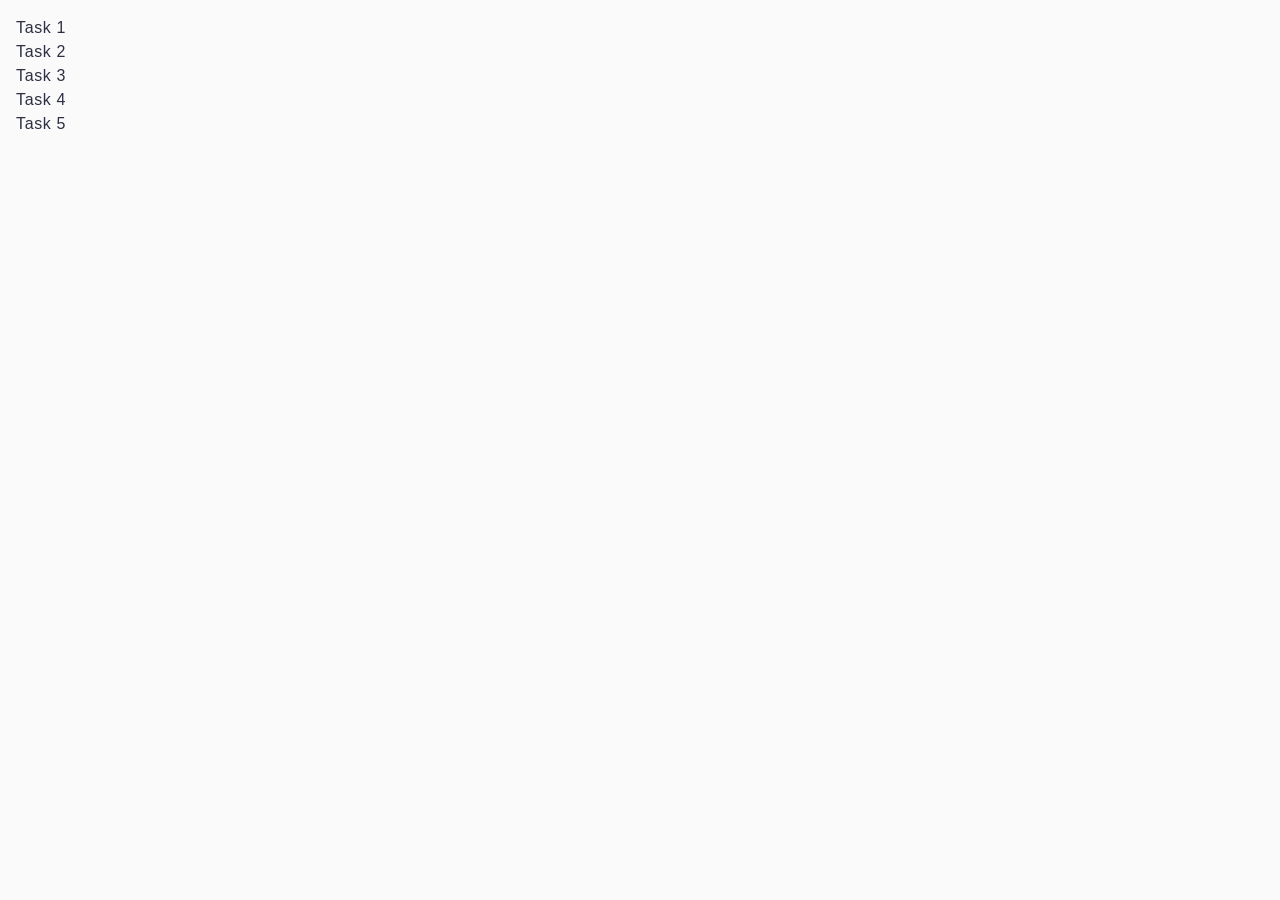
<file: index.html>
<!DOCTYPE html>
<html lang="en">

<head>
  <meta charset="UTF-8" />
  <meta http-equiv="X-UA-Compatible" content="IE=edge" />
  <meta name="viewport" content="width=device-width, initial-scale=1.0" />
  <title>Homework 7</title>
  <link rel="stylesheet" href="./css/common.css" />
</head>

<body>
  <ul>
    <li><a href="./task-1.html">Task 1</a></li>
    <li><a href="./task-2.html">Task 2</a></li>
    <li><a href="./task-3.html">Task 3</a></li>
    <li><a href="./task-4.html">Task 4</a></li>
    <li><a href="./task-5.html">Task 5</a></li>
  </ul>
</body>

</html>
</file>
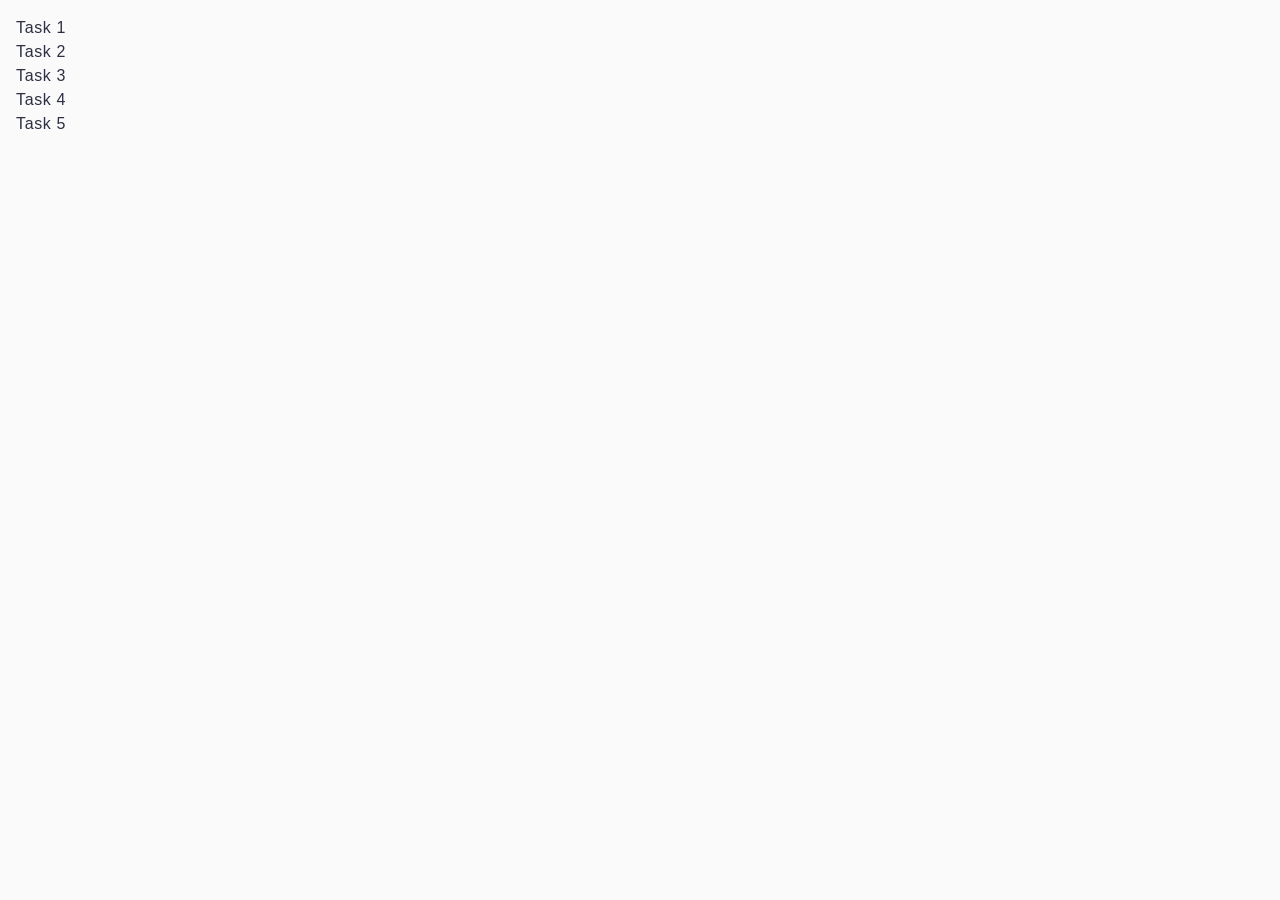
<file: src/index.html>
<!DOCTYPE html>
<html lang="en">
  <head>
    <meta charset="UTF-8" />
    <meta http-equiv="X-UA-Compatible" content="IE=edge" />
    <meta name="viewport" content="width=device-width, initial-scale=1.0" />
    <title>Homework 7</title>
    <link rel="stylesheet" href="./css/common.css" />
  </head>
  <body>
    <ul>
      <li><a href="./task-1.html">Task 1</a></li>
      <li><a href="./task-2.html">Task 2</a></li>
      <li><a href="./task-3.html">Task 3</a></li>
      <li><a href="./task-4.html">Task 4</a></li>
      <li><a href="./task-5.html">Task 5</a></li>
    </ul>
  </body>
</html>
</file>
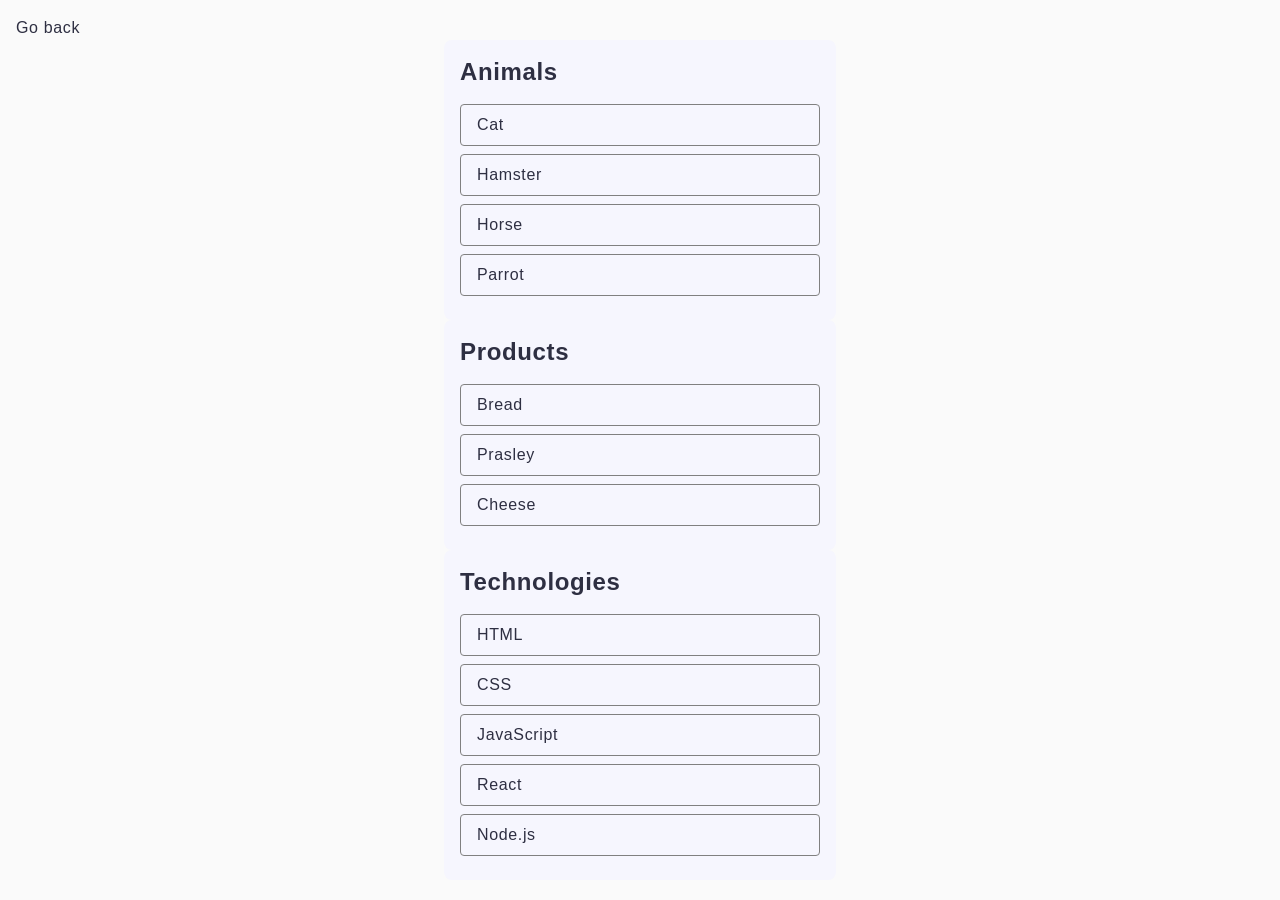
<file: task-1.html>
<!DOCTYPE html>
<html lang="en">

<head>
  <meta charset="UTF-8" />
  <meta http-equiv="X-UA-Compatible" content="IE=edge" />
  <meta name="viewport" content="width=device-width, initial-scale=1.0" />
  <title>Task 1</title>
  <link rel="stylesheet" href="./css/common.css" />
  <link rel="stylesheet" href="./css/task-1.css" />
</head>

<body>
  <p><a href="./index.html">Go back</a></p>

  <ul id="categories">
    <li class="item">
      <h2>Animals</h2>

      <ul>
        <li>Cat</li>
        <li>Hamster</li>
        <li>Horse</li>
        <li>Parrot</li>
      </ul>
    </li>
    <li class="item">
      <h2>Products</h2>

      <ul>
        <li>Bread</li>
        <li>Prasley</li>
        <li>Cheese</li>
      </ul>
    </li>
    <li class="item">
      <h2>Technologies</h2>

      <ul>
        <li>HTML</li>
        <li>CSS</li>
        <li>JavaScript</li>
        <li>React</li>
        <li>Node.js</li>
      </ul>
    </li>
  </ul>

  <script src="./js/task-1.js" type="module"></script>
</body>

</html>
</file>
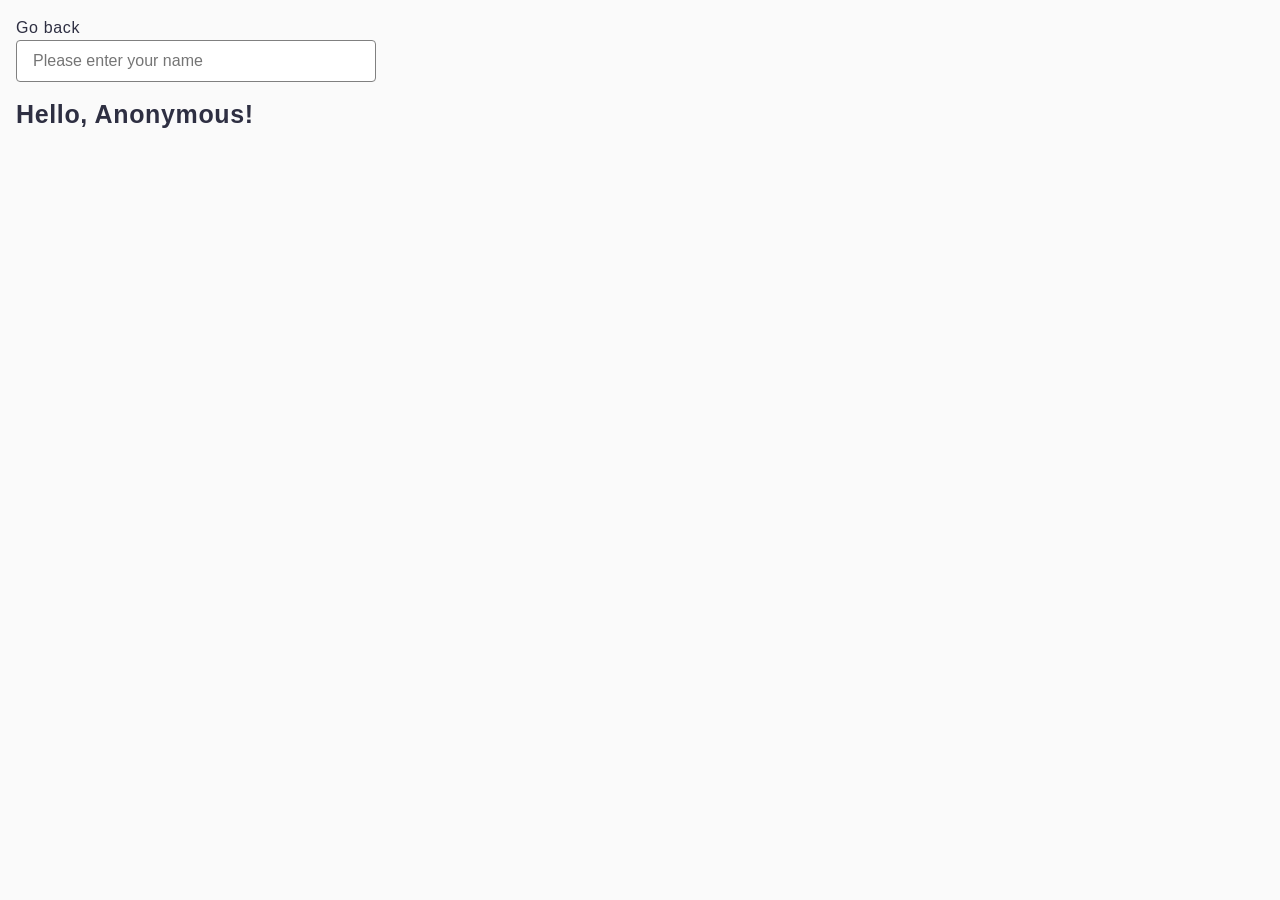
<file: task-3.html>
<!DOCTYPE html>
<html lang="en">

<head>
  <meta charset="UTF-8" />
  <meta http-equiv="X-UA-Compatible" content="IE=edge" />
  <meta name="viewport" content="width=device-width, initial-scale=1.0" />
  <title>Task 3</title>
  <link rel="stylesheet" href="./css/common.css" />
  <link rel="stylesheet" href="./css/task-3.css" />
</head>

<body>
  <p><a href="./index.html">Go back</a></p>

  <input class="name-input" type="text" id="name-input" placeholder="Please enter your name" />
  <h1 class="title-main">Hello, <span id="name-output">Anonymous</span>!</h1>

  <script src="./js/task-3.js" type="module"></script>
</body>

</html>
</file>
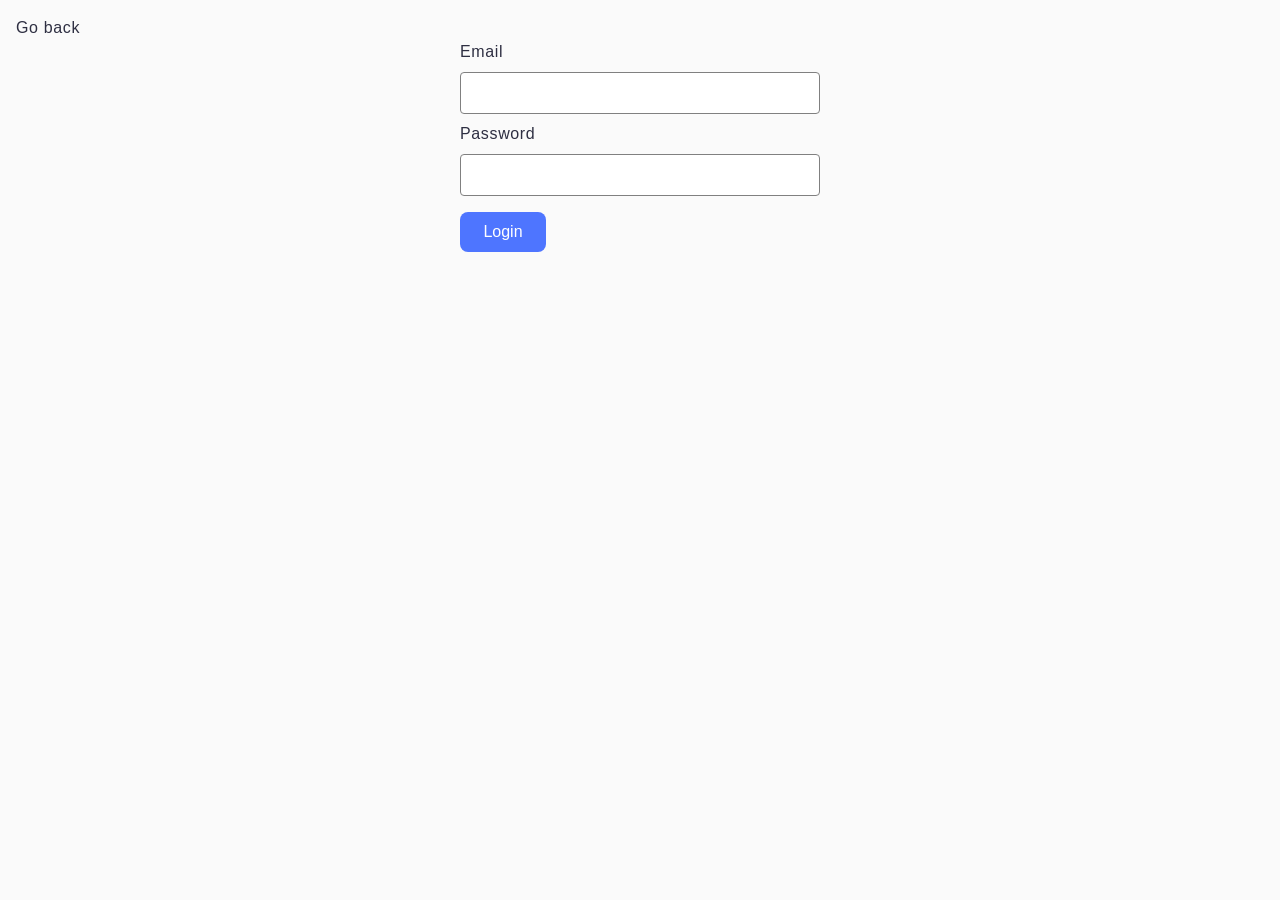
<file: task-4.html>
<!DOCTYPE html>
<html lang="en">

<head>
  <meta charset="UTF-8" />
  <meta http-equiv="X-UA-Compatible" content="IE=edge" />
  <meta name="viewport" content="width=device-width, initial-scale=1.0" />
  <title>Task 4</title>
  <link rel="stylesheet" href="./css/common.css" />
  <link rel="stylesheet" href="./css/task-4.css" />
</head>

<body>
  <p><a href="./index.html">Go back</a></p>

  <form class="login-form">
    <label>
      Email
      <input type="email" name="email" />
    </label>
    <label>
      Password
      <input type="password" name="password" />
    </label>
    <button class="form-btn" type="submit">Login</button>
  </form>

  <script src="./js/task-4.js" type="module"></script>
</body>

</html>
</file>
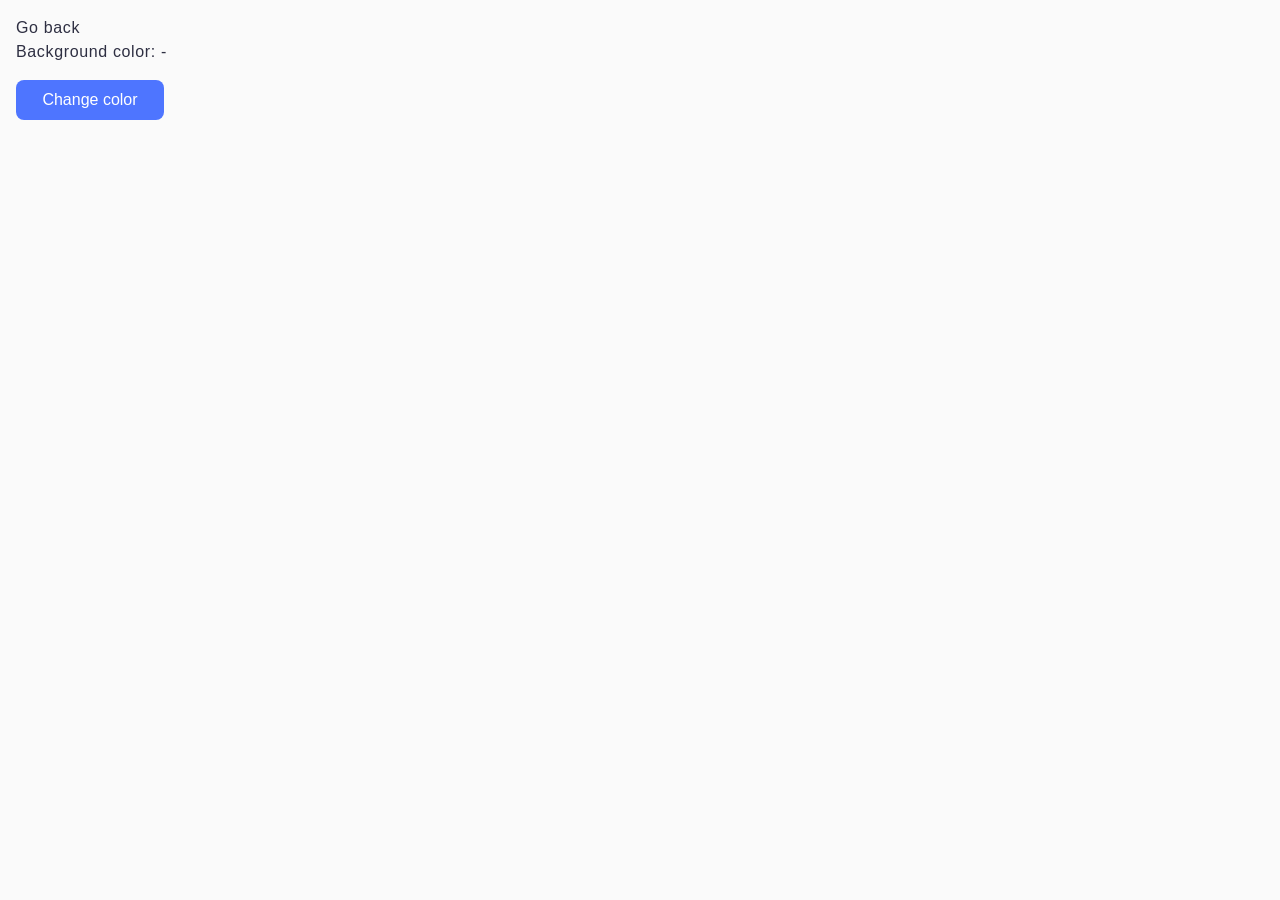
<file: task-5.html>
<!DOCTYPE html>
<html lang="en">

<head>
  <meta charset="UTF-8" />
  <meta http-equiv="X-UA-Compatible" content="IE=edge" />
  <meta name="viewport" content="width=device-width, initial-scale=1.0" />
  <title>Task 5</title>
  <link rel="stylesheet" href="./css/common.css" />
  <link rel="stylesheet" href="./css/task-5.css" />
</head>

<body>
  <p><a href="./index.html">Go back</a></p>

  <div class="widget">
    <p>Background color: <span class="color">-</span></p>
    <button type="button" class="change-color">Change color</button>
  </div>

  <script src="./js/task-5.js" type="module"></script>
</body>

</html>
</file>
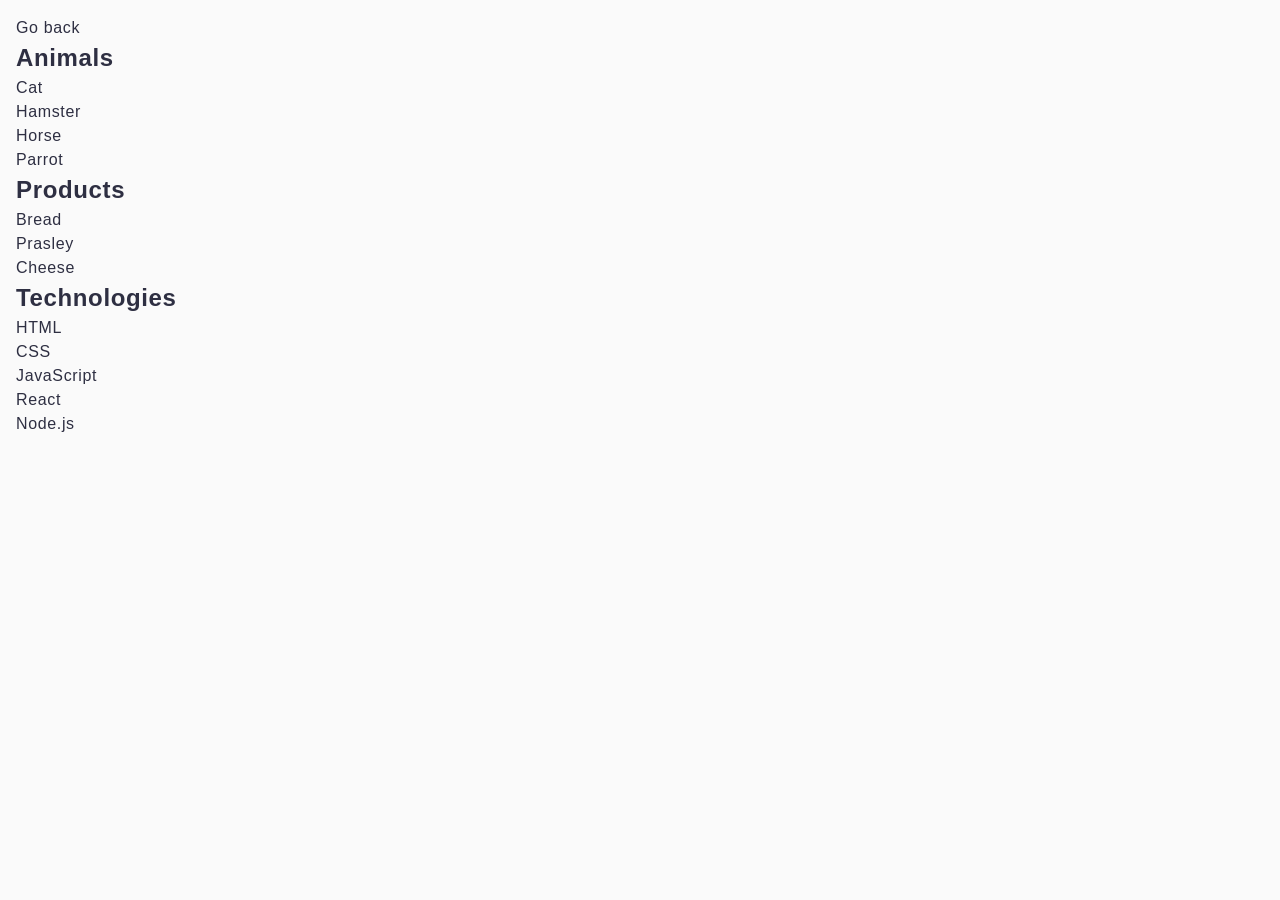
<file: src/task-1.html>
<!DOCTYPE html>
<html lang="en">
  <head>
    <meta charset="UTF-8" />
    <meta http-equiv="X-UA-Compatible" content="IE=edge" />
    <meta name="viewport" content="width=device-width, initial-scale=1.0" />
    <title>Task 1</title>
    <link rel="stylesheet" href="./css/common.css" />
  </head>
  <body>
    <p><a href="./index.html">Go back</a></p>

    <ul id="categories">
      <li class="item">
        <h2>Animals</h2>

        <ul>
          <li>Cat</li>
          <li>Hamster</li>
          <li>Horse</li>
          <li>Parrot</li>
        </ul>
      </li>
      <li class="item">
        <h2>Products</h2>

        <ul>
          <li>Bread</li>
          <li>Prasley</li>
          <li>Cheese</li>
        </ul>
      </li>
      <li class="item">
        <h2>Technologies</h2>

        <ul>
          <li>HTML</li>
          <li>CSS</li>
          <li>JavaScript</li>
          <li>React</li>
          <li>Node.js</li>
        </ul>
      </li>
    </ul>

    <script src="./js/task-1.js" type="module"></script>
  </body>
</html>
</file>
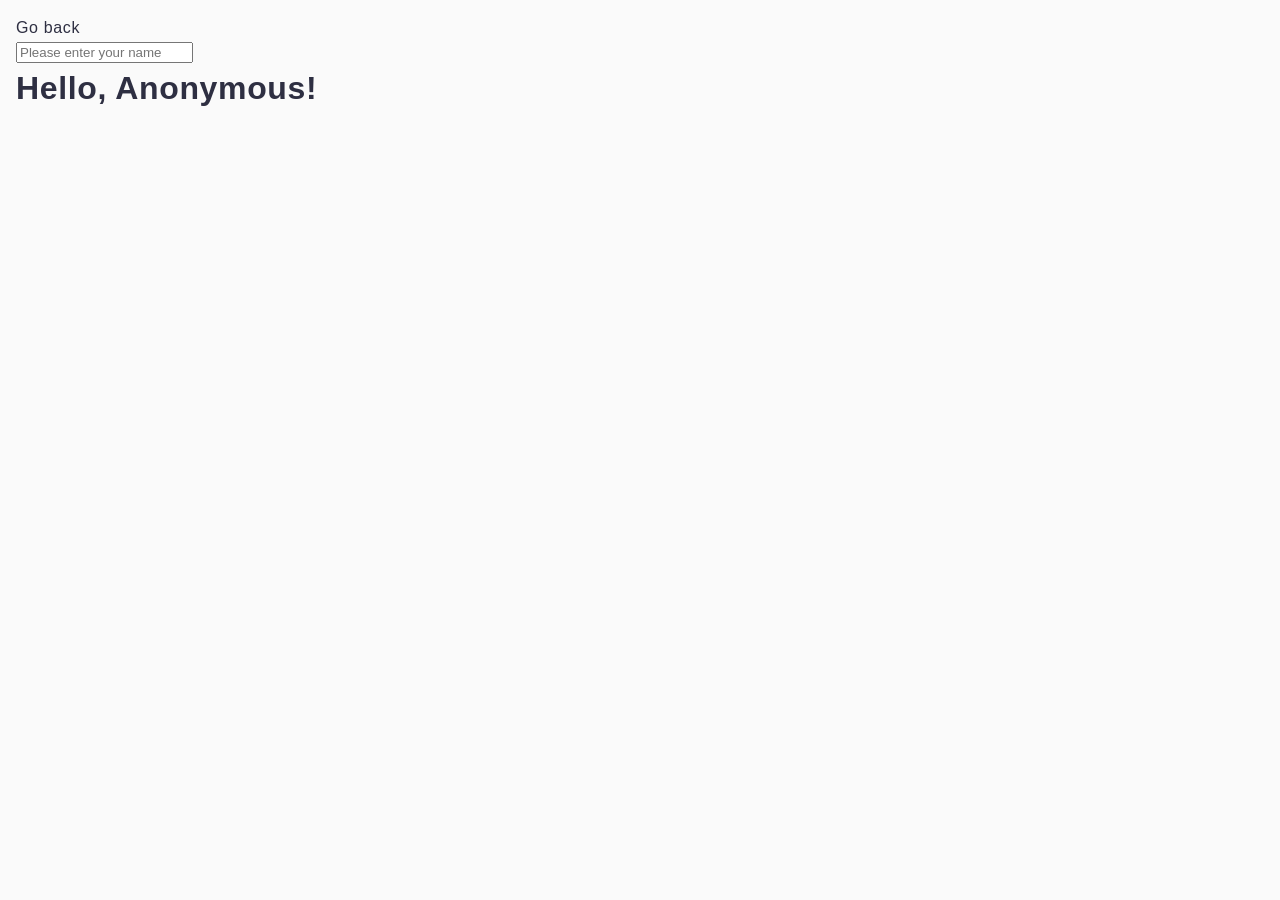
<file: src/task-3.html>
<!DOCTYPE html>
<html lang="en">
  <head>
    <meta charset="UTF-8" />
    <meta http-equiv="X-UA-Compatible" content="IE=edge" />
    <meta name="viewport" content="width=device-width, initial-scale=1.0" />
    <title>Task 3</title>
    <link rel="stylesheet" href="./css/common.css" />
  </head>
  <body>
    <p><a href="./index.html">Go back</a></p>

    <input type="text" id="name-input" placeholder="Please enter your name" />
    <h1>Hello, <span id="name-output">Anonymous</span>!</h1>

    <script src="./js/task-3.js" type="module"></script>
  </body>
</html>
</file>
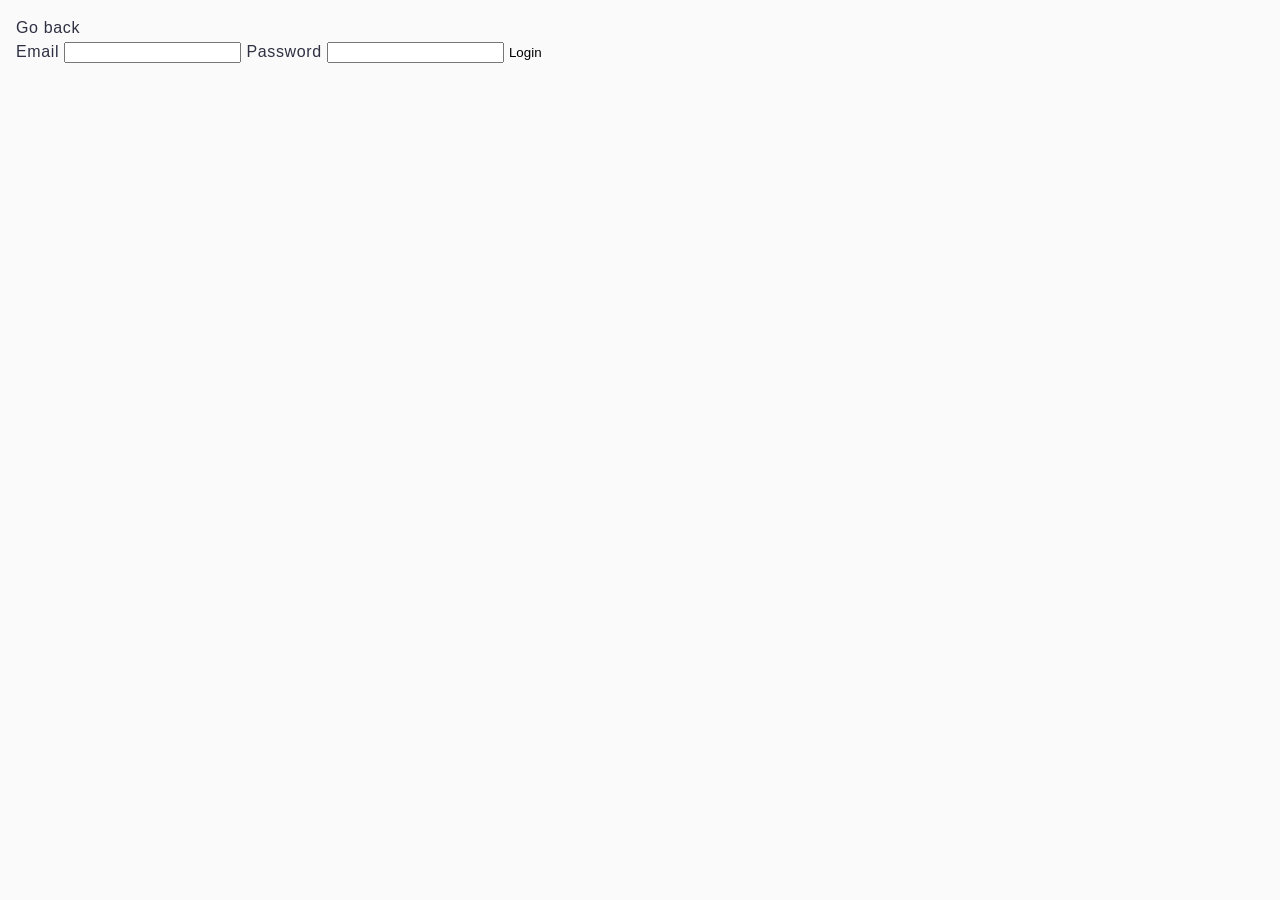
<file: src/task-4.html>
<!DOCTYPE html>
<html lang="en">
  <head>
    <meta charset="UTF-8" />
    <meta http-equiv="X-UA-Compatible" content="IE=edge" />
    <meta name="viewport" content="width=device-width, initial-scale=1.0" />
    <title>Task 4</title>
    <link rel="stylesheet" href="./css/common.css" />
  </head>
  <body>
    <p><a href="./index.html">Go back</a></p>

    <form class="login-form">
      <label>
        Email
        <input type="email" name="email" />
      </label>
      <label>
        Password
        <input type="password" name="password" />
      </label>
      <button type="submit">Login</button>
    </form>

    <script src="./js/task-4.js" type="module"></script>
  </body>
</html>
</file>
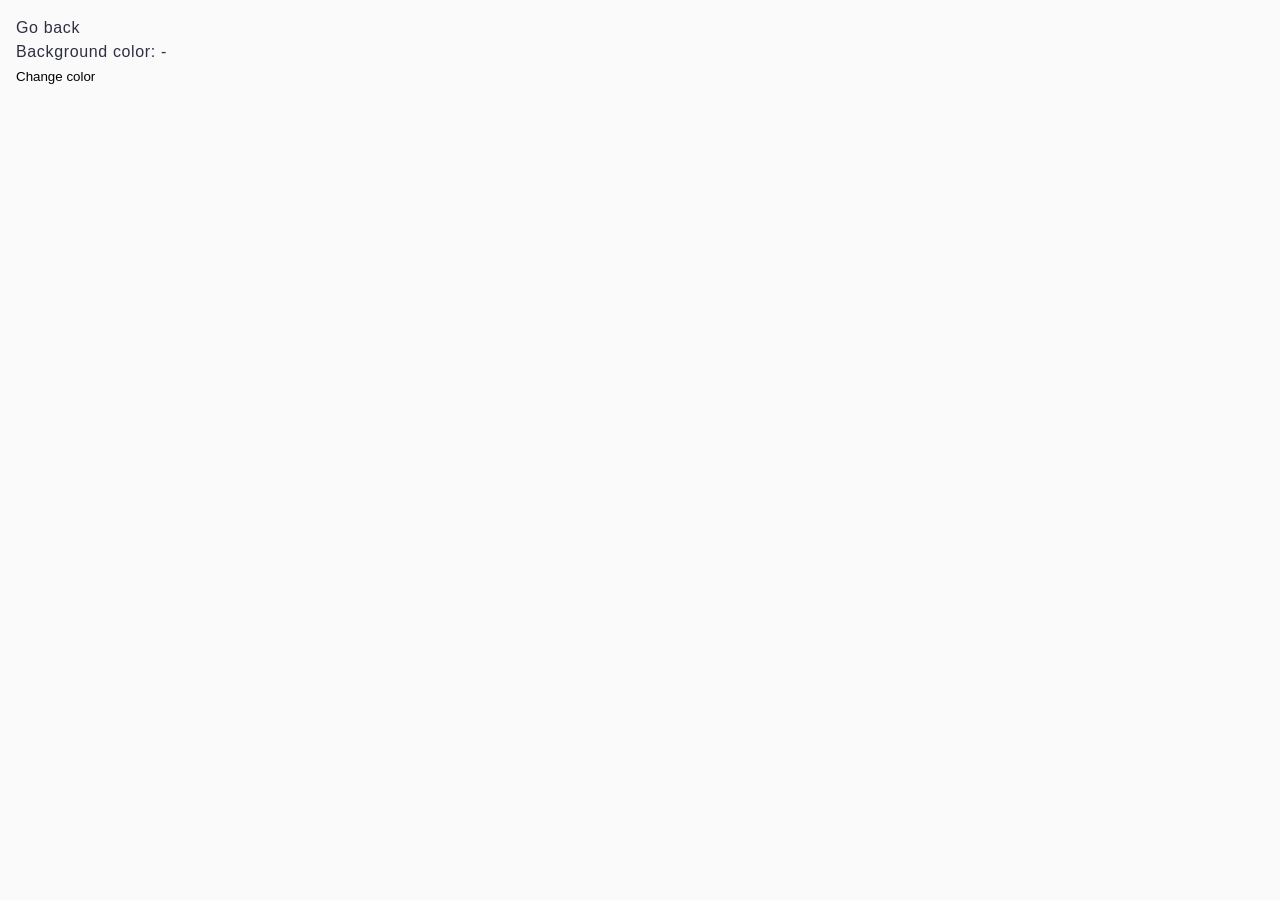
<file: src/task-5.html>
<!DOCTYPE html>
<html lang="en">
  <head>
    <meta charset="UTF-8" />
    <meta http-equiv="X-UA-Compatible" content="IE=edge" />
    <meta name="viewport" content="width=device-width, initial-scale=1.0" />
    <title>Task 5</title>
    <link rel="stylesheet" href="./css/common.css" />
  </head>
  <body>
    <p><a href="./index.html">Go back</a></p>

    <div class="widget">
      <p>Background color: <span class="color">-</span></p>
      <button type="button" class="change-color">Change color</button>
    </div>

    <script src="./js/task-5.js" type="module"></script>
  </body>
</html>
</file>
<file: css/common.css>
* {
  box-sizing: border-box;
}

body {
  margin: 16px;
  font-family: -apple-system, BlinkMacSystemFont, 'Segoe UI', Roboto, Oxygen, Ubuntu, Cantarell, 'Open Sans',
    'Helvetica Neue', sans-serif;
  -webkit-font-smoothing: antialiased;
  -moz-osx-font-smoothing: grayscale;
  background-color: #fafafa;
  color: #2e2f42;
  line-height: 1.5;
  letter-spacing: 0.04em;
}

ul,
li,
ol {
  margin: 0;
  padding: 0;
  list-style: none;
}

h1,
h2,
h3,
h4,
h5,
h6,
p {
  margin: 0;
}

a {
  color: inherit;
  text-decoration: none;
}

button {
  border: none;
  background-color: transparent;
  padding: 0;
  cursor: pointer;
  font-family: inherit;
}

img {
  display: block;
  max-width: 100%;
  height: auto;
}
</file>
<file: src/css/common.css>
* {
  box-sizing: border-box;
}

body {
  margin: 16px;
  font-family: -apple-system, BlinkMacSystemFont, 'Segoe UI', Roboto, Oxygen, Ubuntu, Cantarell, 'Open Sans',
    'Helvetica Neue', sans-serif;
  -webkit-font-smoothing: antialiased;
  -moz-osx-font-smoothing: grayscale;
  background-color: #fafafa;
  color: #2e2f42;
  line-height: 1.5;
  letter-spacing: 0.04em;
}

ul,
li,
ol {
  margin: 0;
  padding: 0;
  list-style: none;
}

h1,
h2,
h3,
h4,
h5,
h6,
p {
  margin: 0;
}

a {
  color: inherit;
  text-decoration: none;
}

button {
  border: none;
  background-color: transparent;
  padding: 0;
  cursor: pointer;
  font-family: inherit;
}

img {
  display: block;
  max-width: 100%;
  height: auto;
}
</file>
<file: css/task-1.css>
.item {
  width: 392px;
  margin-bottom: 24px;
  padding: 16px;
  border-radius: 8px;
  margin: 0 auto;
  background-color: #f6f6fe;
}

.item li {
  padding: 8px 16px;
  margin-bottom: 8px;
  border: 1px solid #808080;
  border-radius: 4px;
}

.item h2 {
  margin-bottom: 16px;
  line-height: 1.33;
}
</file>
<file: css/task-3.css>
.name-input {
  width: 360px;
  margin-bottom: 16px;
  padding: 8px 16px;
  border: 1px solid #808080;
  border-radius: 4px;
  font-size: 16px;
  line-height: 1.5;
  transition: border-color 250ms linear;
}

.name-input:hover {
  border-color: #000000;
}

.title-main {
  font-size: 25px;
  line-height: 1.33;
}
</file>
<file: css/task-4.css>
.login-form {
  display: flex;
  flex-direction: column;
  width: 360px;
  margin: 0 auto;
}

.login-form label {
  display: flex;
  flex-direction: column;
  margin-bottom: 8px;
}

.login-form input {
  padding: 8px 16px;
  margin-top: 8px;
  border: 1px solid #808080;
  border-radius: 4px;
  font-size: 16px;
  line-height: 1.5;
  transition: border-color 250ms linear;
}

.login-form input:hover {
  border-color: #000000;
}

.form-btn {
  padding: 8px 16px;
  margin-top: 8px;
  width: 86px;
  height: 40px;
  border-radius: 8px;
  background-color: #4e75ff;
  color: #ffffff;
  font-size: 16px;
  line-height: 1.5;
  transition: background-color 250ms linear;
}

.form-btn:hover,
.form-btn:focus {
  background-color: #6c8cff;
}
</file>
<file: css/task-5.css>
.change-color {
  padding: 8px 16px;
  margin-top: 16px;
  width: 148px;
  height: 40px;
  border-radius: 8px;
  background-color: #4e75ff;
  color: #ffffff;
  font-size: 16px;
  line-height: 1.5;
  transition: background-color 250ms linear;
}

.change-color:hover,
.change-color:focus {
  background-color: #6c8cff;
}
</file>
